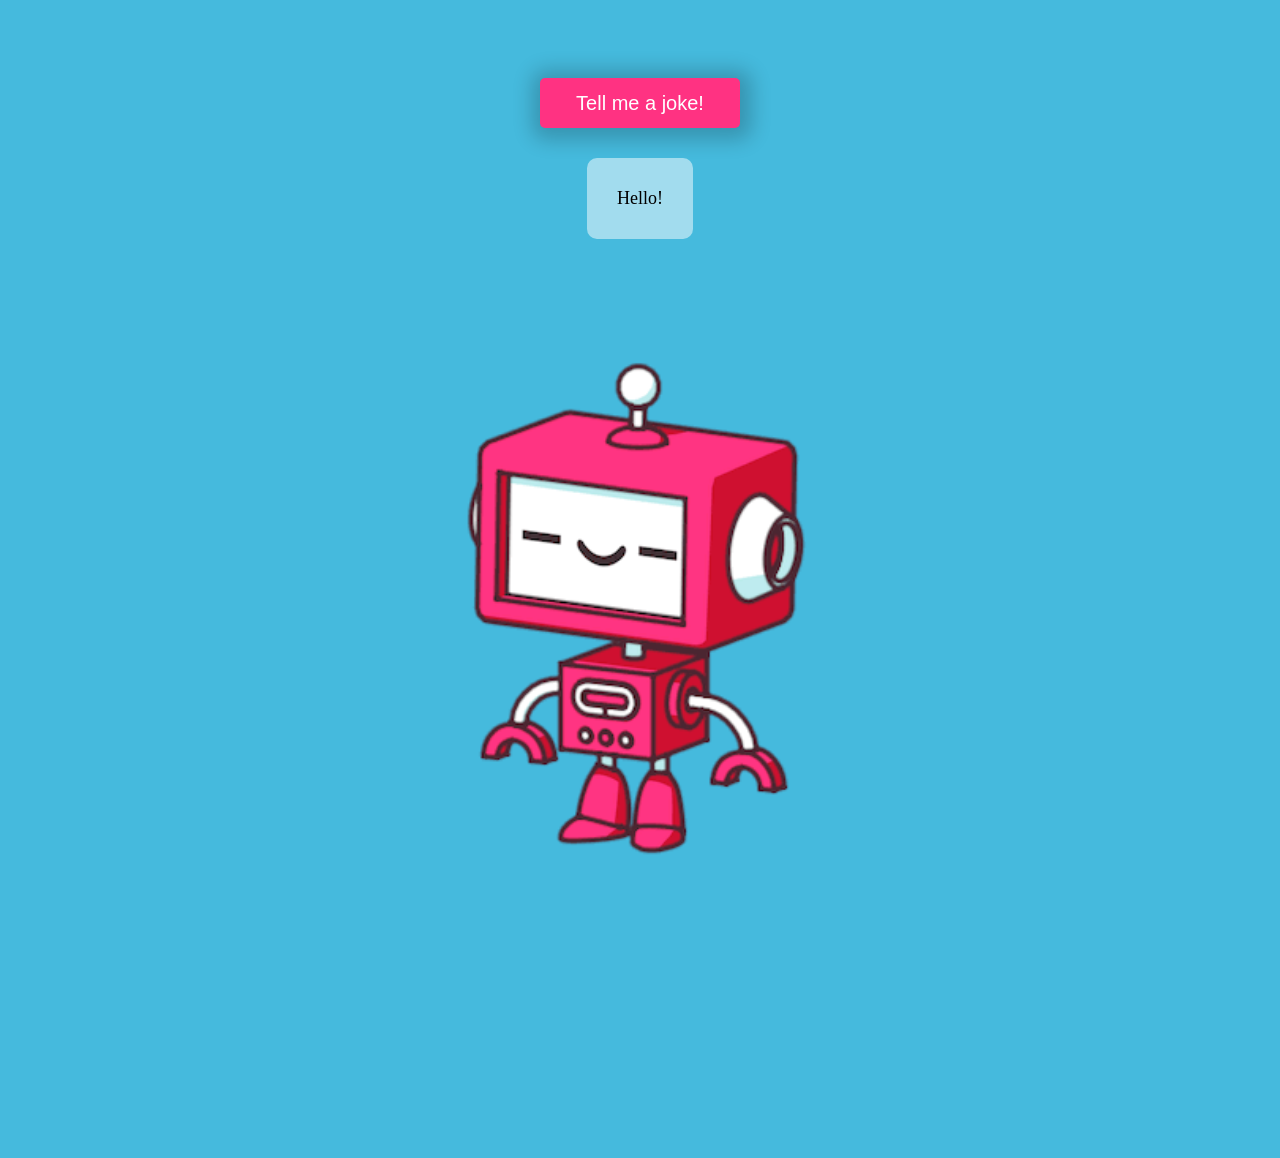
<file: index.html>
<!DOCTYPE html>
<html lang="en">
  <head>
    <meta charset="UTF-8" />
    <meta http-equiv="X-UA-Compatible" content="IE=edge" />
    <meta name="viewport" content="width=device-width, initial-scale=1.0" />
    <link rel="icon" type="image/png" href="favicon.png" />

    <title>Joke Teller</title>
    <link rel="stylesheet" href="style.css" />
  </head>
  <body>
    <div class="container">
      <button id="button">Tell me a joke!</button>
      <div id="speech" class="speech-bubble">Hello!</div>
    </div>

    <script src="voice.js"></script>
    <script src="script.js"></script>
  </body>
</html>
</file>
<file: style.css>
body {
  min-height: 100vh;
  background-color: #45badd;
  position: relative;
}

.container {
  background: url("./robot.gif");
  background-repeat: no-repeat;
  display: flex;
  flex-direction: column;
  justify-content: top;
  align-items: center;
  background-position: center;
  background-size: contain;
  width: 100%;
  height: 100%;
  min-height: 500px;
  padding: 100px 0;
  position: absolute;
  top: 50px;
}

button {
  cursor: pointer;
  width: 200px;
  background: #ff3282;
  border: none;
  color: white;
  height: 50px;
  font-size: 20px;
  border-radius: 5px;
  box-shadow: 2px 2px 20px 10px rgba(0, 0, 0, 0.2);
  position: absolute;
  top: 20px;
}

.speech-bubble {
  background-color: rgba(255, 255, 255, 0.5);
  padding: 30px;
  font-size: 18px;
  border-radius: 10px;
  margin: 50px 0;
  position: absolute;
  top: 50px;
}
</file>
